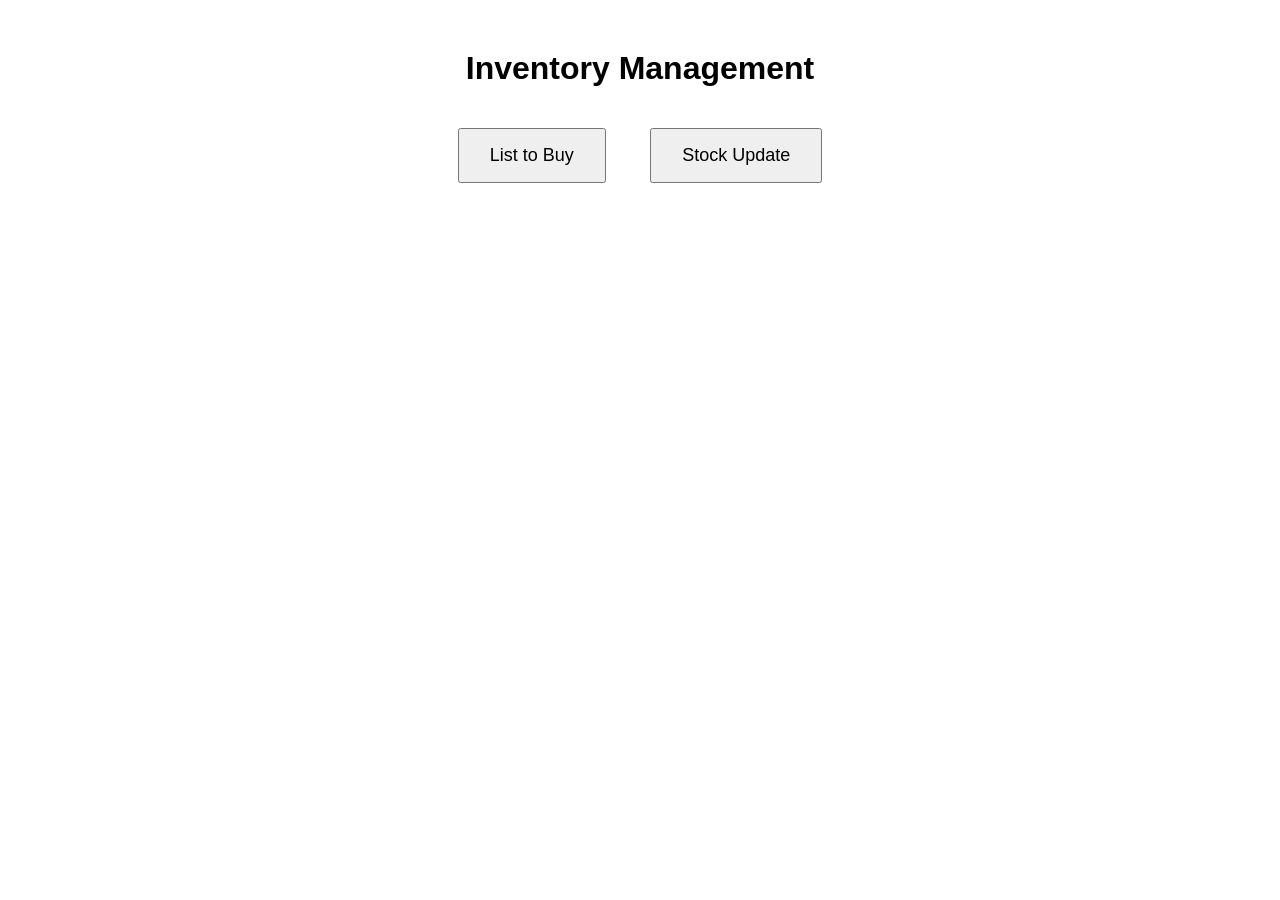
<file: index.html>
<!DOCTYPE html>
<html lang="en">
<head>
  <meta charset="UTF-8">
  <title>Inventory App</title>
  <style>
    body { font-family: Arial, sans-serif; text-align: center; margin-top: 50px; }
    button { margin: 20px; padding: 15px 30px; font-size: 18px; }
  </style>
</head>
<body>
  <h1>Inventory Management</h1>
  <button onclick="location.href='list.html'">List to Buy</button>
  <button onclick="location.href='update.html'">Stock Update</button>
</body>
</html>
</file>
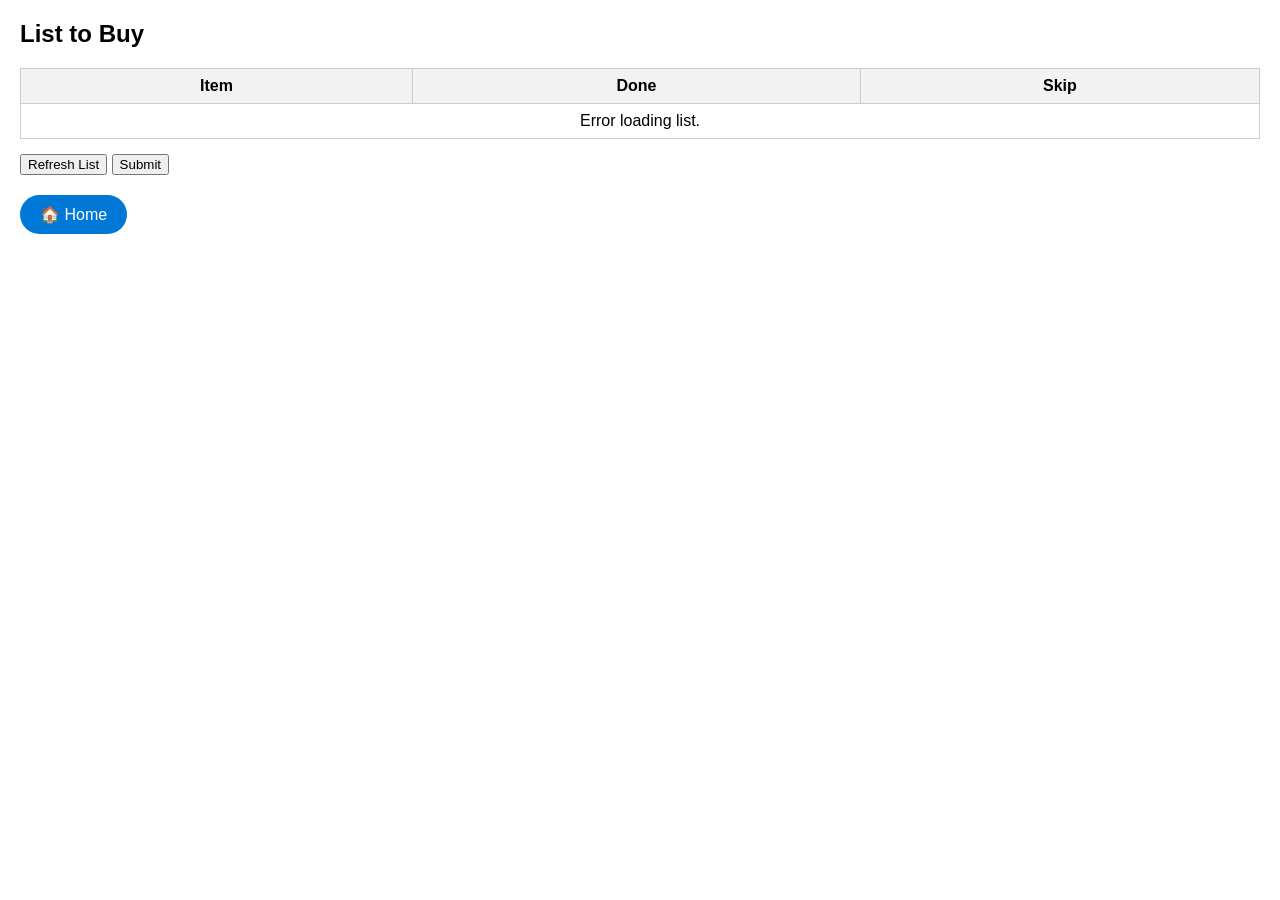
<file: list.html>
<!DOCTYPE html>
<html lang="en">
<head>
  <meta charset="UTF-8">
  <title>List to Buy</title>
  <script src="script.js"></script>
  <style>
    body { font-family: Arial, sans-serif; margin: 20px; }
    h2 { margin-bottom: 20px; }
    table {
      width: 100%;
      border-collapse: collapse;
      margin-bottom: 15px;
    }
    th, td {
      border: 1px solid #ccc;
      padding: 8px;
      text-align: center;
    }
    th {
      background: #f2f2f2;
    }
    .home-btn {
      display: block;
      margin-top: 20px;
      background: #0078D7;
      color: white;
      border: none;
      border-radius: 20px;
      padding: 10px 20px;
      font-size: 16px;
      cursor: pointer;
    }
  </style>
</head>
<body onload="loadList()">
  <h2>List to Buy</h2>
  <table id="listTable">
    <thead>
      <tr>
        <th>Item</th>
        <th>Done</th>
        <th>Skip</th>
      </tr>
    </thead>
    <tbody id="listForm"></tbody>
  </table>
  <button onclick="loadList()">Refresh List</button>
  <button onclick="submitList()">Submit</button>
  <button class="home-btn" onclick="location.href='index.html'">🏠 Home</button>
</body>
</html>
</file>
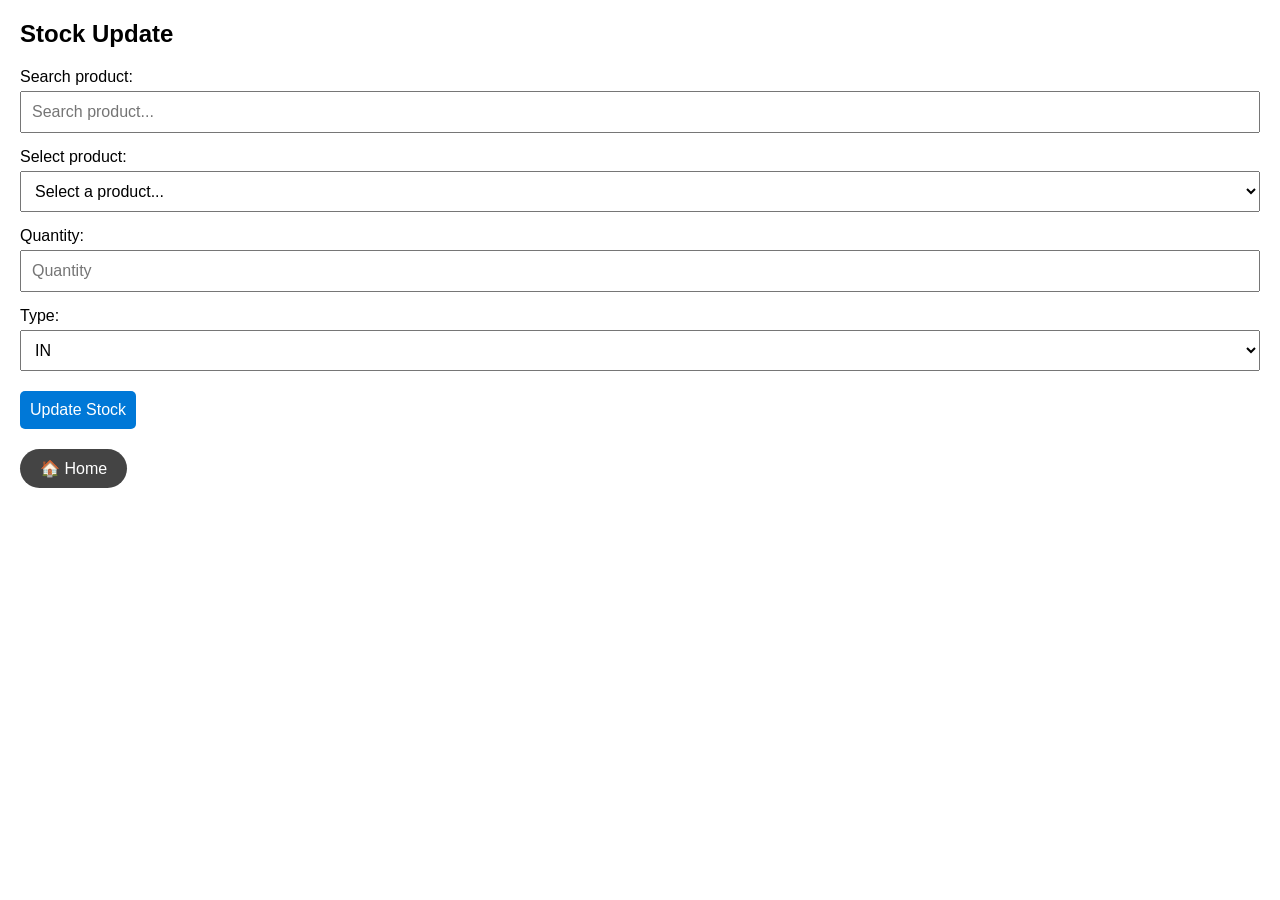
<file: update.html>
<!DOCTYPE html>
<html lang="en">
<head>
  <meta charset="UTF-8">
  <title>Stock Update</title>
  <script src="script.js"></script>
  <style>
    body { font-family: Arial, sans-serif; margin: 20px; }
    h2 { margin-bottom: 20px; }

    /* Form layout */
    .form-group {
      margin-bottom: 15px;
      display: flex;
      flex-direction: column;
    }

    input, select, button {
      padding: 10px;
      font-size: 16px;
      margin-top: 5px;
    }

    button {
      background: #0078D7;
      color: white;
      border: none;
      border-radius: 5px;
      cursor: pointer;
    }

    button:hover {
      background: #005fa3;
    }

    /* Home button */
    .home-btn {
      display: block;
      margin-top: 20px;
      background: #444;
      color: white;
      border: none;
      border-radius: 20px;
      padding: 10px 20px;
      font-size: 16px;
      cursor: pointer;
      text-align: center;
    }

    /* Responsive for mobile */
    @media (max-width: 600px) {
      input, select, button {
        width: 100%; /* full width on mobile */
      }
    }
  </style>
</head>
<body onload="initUpdatePage()">
  <h2>Stock Update</h2>

  <div class="form-group">
    <label for="searchBar">Search product:</label>
    <input type="text" id="searchBar" placeholder="Search product..." onkeyup="filterDropdown()">
  </div>

  <div class="form-group">
    <label for="itemDropdown">Select product:</label>
    <select id="itemDropdown"></select>
  </div>

  <div class="form-group">
    <label for="qty">Quantity:</label>
    <input type="number" id="qty" placeholder="Quantity">
  </div>

  <div class="form-group">
    <label for="type">Type:</label>
    <select id="type">
      <option value="IN">IN</option>
      <option value="OUT">OUT</option>
    </select>
  </div>

  <button onclick="submitUpdate()">Update Stock</button>
  <button class="home-btn" onclick="location.href='index.html'">🏠 Home</button>
</body>
</html>
</file>
